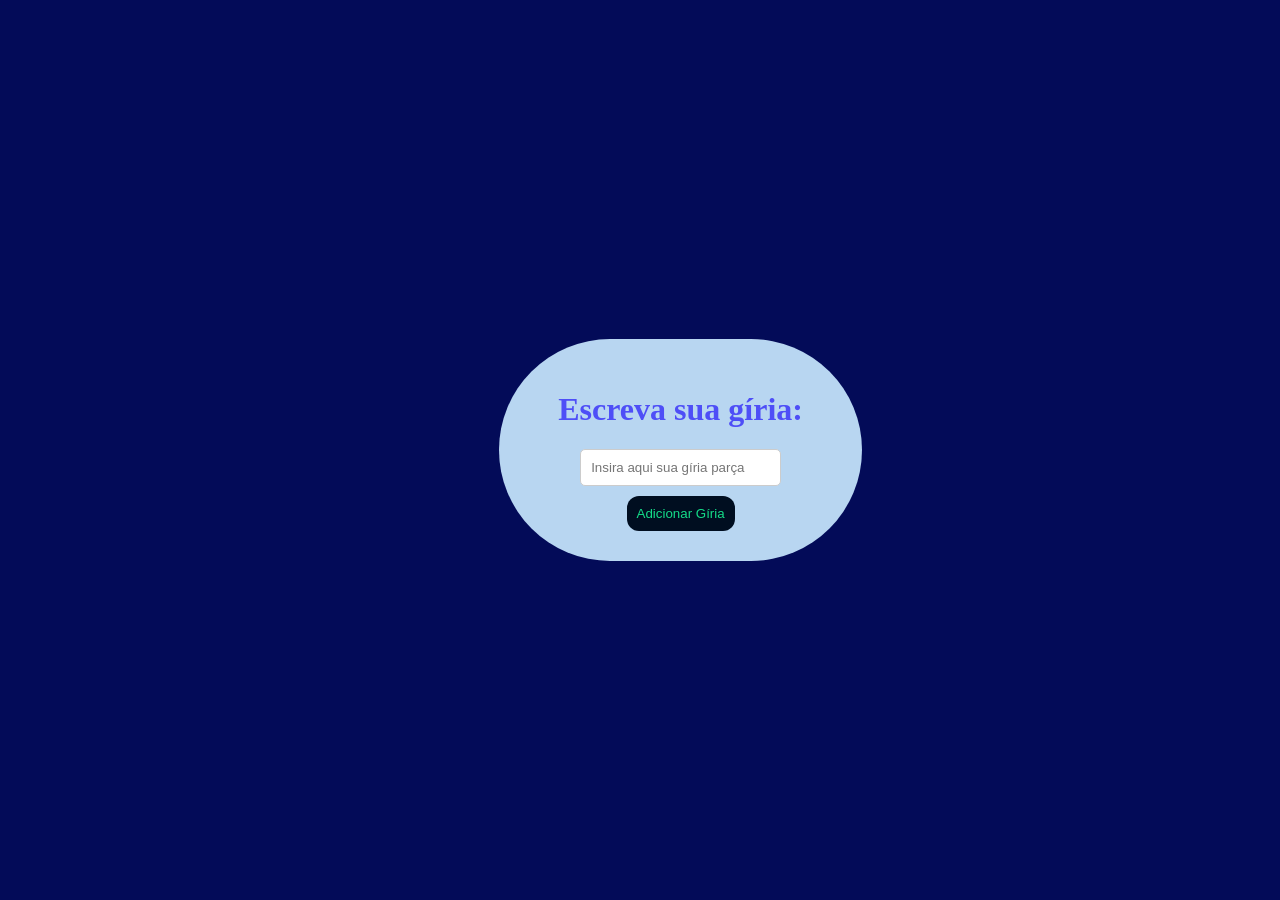
<file: cssInline.html>
<!DOCTYPE html>
<html lang="pt-br">
<head>
    <meta charset="UTF-8">
    <meta name="viewport" content="width=device-width, initial-scale=1.0">
    <title>criando gírias da rpzd</title>
    <!-- fazendo vchamada externa do arquivo javaScript-->
    <script src="logica.js"></script>
    
        <body style="background-color:rgb(3, 11, 88); 
        text-align:center; 
        color:rgb(78, 78, 247); 
        font-family:'Times New Roman', Times, serif;
         padding:0; 
         justify-items: center;
          align-items: center;
           height: 100vh;
           display: flex;
           text-align:center;
           border-radius:350px;
           margin:0;
           ">
           <h1 style="background-color:aqua;"></h1>
           <input style="padding:165px; background-color:rgb(3, 11, 88); border: none;">


       
   
            
    </style>
</head>
<body>
    <div style="text-align:center; 
     padding:30px; 
     background-color:rgb(184, 214, 241);
      border:2px; 
      border-radius:360px;
       align-items: center;
        justify-content: center;
        ">
        

     <h1> Escreva sua gíria:</h1>
     <!-- campo de entrada de texto -->
    <input style=" padding:10px; /* espaçamento interno no campo de texto*/
    width: 59%; /* largura do campo em relaçao ao container*/
    margin-bottom: 10px; /*espaçamenbto inferior*/
    border: 1px solid #ccc; /* borda cinza clara*/
    border-radius: 5px; /* borda arredondada */
"type="text" id="giriasInput" placeholder="Insira aqui sua gíria parça">
    <!-- criando um botão que chama a função JavaScript ao ser clicado -->
    <button style="padding: 10px;
    background-color:rgb(0, 14, 32);
color:rgb(20, 221, 137);
border: none; 
border-radius: 12px; 
cursor: pointer;"  
onclick="adicionandoGiria()"> Adicionar Gíria</button>
    <!-- Criando uma área para aparecer os resultados -->
    <div id="resultados"></div>

    </div>
  

</body>
</html>
</file>
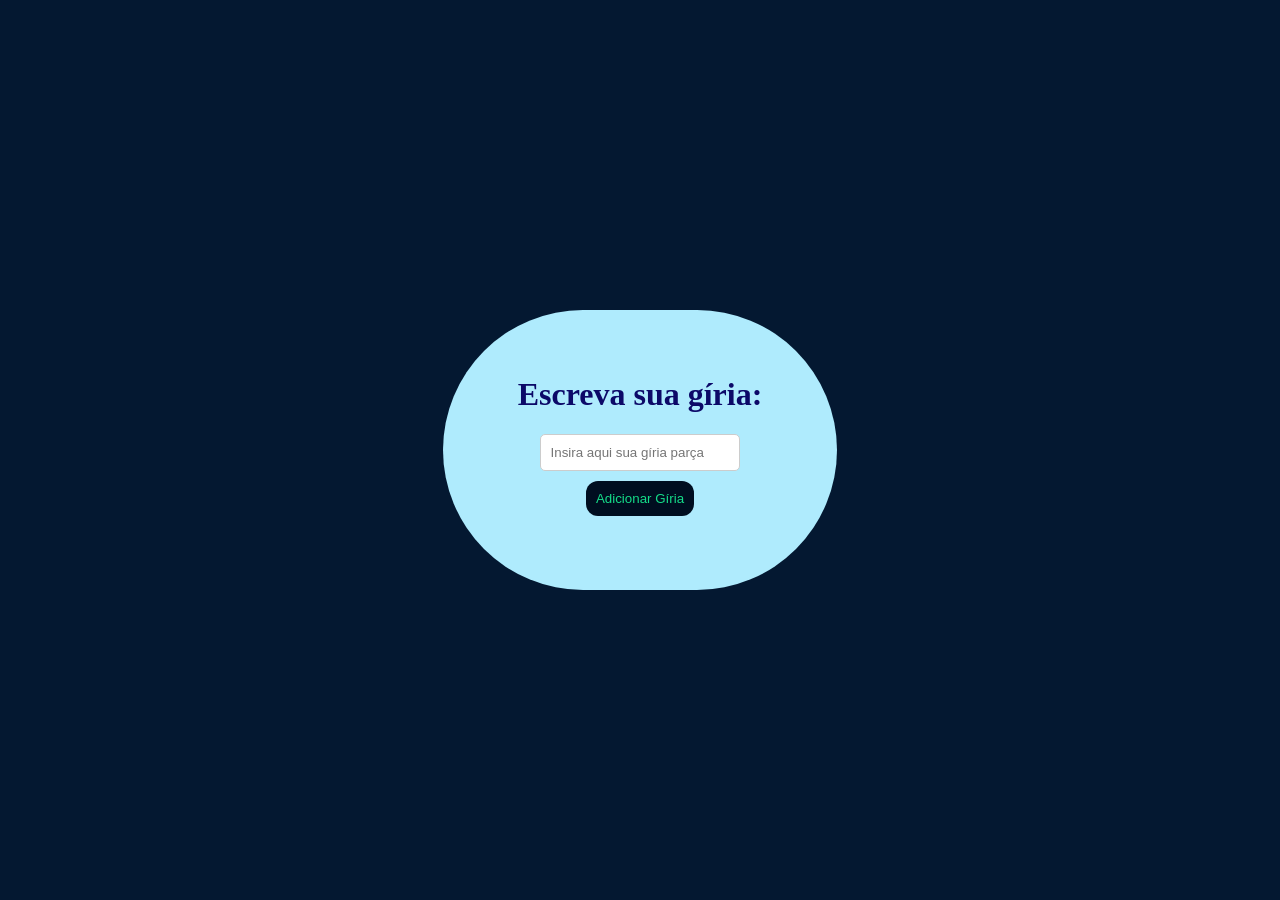
<file: cssInterno.html>
<!DOCTYPE html>
<html lang="pt-br">
<head>
    <meta charset="UTF-8">
    <meta name="viewport" content="width=device-width, initial-scale=1.0">
    <title>exemplo de CSS interno</title>
    <style>
        p{
            color:rgb(85, 138, 74);
            font-family:'Franklin Gothic Medium', 'Arial Narrow', Arial, sans-serif;
            font-size:18px;
        }
        body{
    font-family:Georgia, 'Times New Roman', Times, serif; /*definindo fonte*/
    background-color:rgb(4, 24, 49);
    margin:0; /* remove as margens*/
    padding: 0; /*remove o espaçamento interno*/
    display: flex; /*utiliza os istemas de layout flexível*/
    justify-content: center; /* centralizar horizontemente*/
    align-items: center; /* centralizar o cionteúdo verticalmente*/
    height: 100vh; /* define que a altura seja 100% da tela*/
    

}
/* estilo para conteiner principal */
.container{
    text-align: center; /* centralizar o texto dentro do conteiner*/
    background-color:#afebfd; /* fundo do conteiner*/
    padding:45px; /* espaçamento interno do conteiner*/
    border-radius: 350px; /*borda arredondada */

}

/* estilo para o título da página*/
h1{
    color: #0c0968;
}
/* Estilo para o campo de entrada  Input*/
input{
    padding:10px; /* espaçamento interno no campo de texto*/
    width: 59%; /* largura do campo em relaçao ao container*/
    margin-bottom: 10px; /*espaçamenbto inferior*/
    border: 1px solid #ccc; /* borda cinza clara*/
    border-radius: 5px; /* borda arredondada */

}
/*estilizando o botão */
button{
    
    padding: 10px;/* espaçamento interno do botão*/
    background-color:rgb(0, 14, 32); /* cor de fundo*/
color:rgb(20, 221, 137); /*cor do texto */
border: none; /* remove a borda padrão */
border-radius: 12px; /*borda arredondada*/
cursor: pointer; /* muda o cursor para mãozinha ao passar no botão*/

}

/* efeito hover quan do passar o mouse sobre o botão*/
button:hover{
    background-color:rgb(19, 21, 126);
}

/* estilizando a área onde as gírias serão exibidas */

#resultados{
    margin-top: 29px; /* espaçamento superior*/
     font-size: 18px; /*tamanho da fonte para o texto*/
     color:rgb(51, 61, 148); /* cor de texto cinza escuro*/
     
}


    </style>
    <!-- fazendo vchamada externa do arquivo javaScript-->
    <script src="logica.js"></script>
    <!-- fazendo chamada do CSS-->  
   
</head>
<body>
    <style>
       
    </style>
    <div class="container">
     <h1> Escreva sua gíria:</h1>
     <!-- campo de entrada de texto -->
    <input type="text" id="giriasInput" placeholder="Insira aqui sua gíria parça">
    <!-- criando um botão que chama a função JavaScript ao ser clicado -->
    <button onclick="adicionandoGiria()"> Adicionar Gíria</button>
    <!-- Criando uma área para aparecer os resultados -->
    <div id="resultados"></div>

    </div>
  

</body>
</html>
</file>
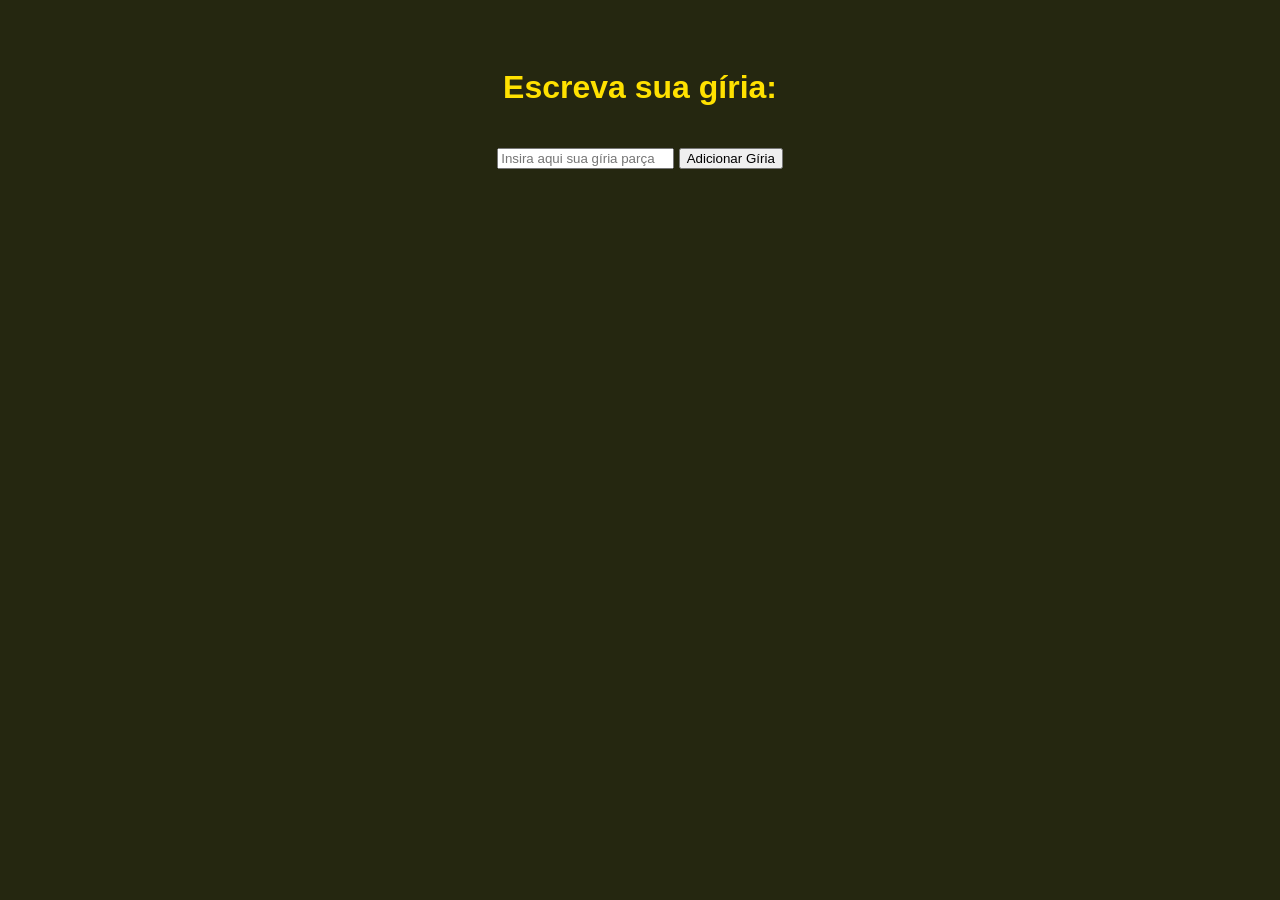
<file: girias.html>
<!DOCTYPE html>
<html lang="pt-br">
<head>
    <meta charset="UTF-8">
    <meta name="viewport" content="width=device-width, initial-scale=1.0">
    <title>criando gírias da rpzd</title>
    <!-- fazendo vchamada externa do arquivo javaScript-->
    <script src="logica.js"></script>
    <!-- fazendo chamada do CSS-->  
    <link rel="stylesheet" href="style.css">
</head>
<body>
    <div class="container">
     <h1> Escreva sua gíria:</h1>
     <!-- campo de entrada de texto -->
    <input type="text" id="giriasInput" placeholder="Insira aqui sua gíria parça">
    <!-- criando um botão que chama a função JavaScript ao ser clicado -->
    <button onclick="adicionandoGiria()"> Adicionar Gíria</button>
    <!-- Criando uma área para aparecer os resultados -->
    <div id="resultados"></div>

    </div>
  

</body>
</html>
</file>
<file: style.css>
h1{
    
    color:rgb(255, 225, 0);
    padding: 20px;
    text-align:center;
    font-family:'Franklin Gothic Medium', 'Arial Narrow', Arial, sans-serif;
}
body{
    background-color:rgb(37, 39, 16);
    color:rgb(97, 73, 20);
    padding: 20px;
    text-align:center;
    font-family:'Franklin Gothic Medium', 'Arial Narrow', Arial, sans-serif;
}
h2{
    background-color:rgb(238, 211, 144);
    color:rgb(61, 45, 29);
    padding:10px;
    text-align:center;
    font-family:'Franklin Gothic Medium', 'Arial Narrow', Arial, sans-serif;
}
i{
    background-color:rgb(216, 194, 134);
    color:rgb(35, 62, 62);
    padding:1px;
    text-align:center;
    font-family:'Franklin Gothic Medium', 'Arial Narrow', Arial, sans-serif;
}
h3{
    text-align:underline
}
header{
background-color:rgb(51, 46, 40);
color:chocolate;
text-align:center;
font-family:'Franklin Gothic Medium', 'Arial Narrow', Arial, sans-serif;
padding:20px;
}

p{
 background-color:rgb(150, 144, 90) ;
    color:rgb(255, 211, 80);
    padding:20px;
    text-align:center;
    font-family:'Franklin Gothic Medium', 'Arial Narrow', Arial, sans-serif
}
ul{
    
    color:darkorange;
    padding:20px;
    text-align:center;
    font-family:'Franklin Gothic Medium', 'Arial Narrow', Arial, sans-serif
}
h6{
    background-color:rgb(51, 46, 40);
    
}

.artigo1{
    background-color:rgb(150, 144, 90);

}
.artigo2{
    background-color:rgb(150, 144, 90);
    
}
.artigo3{
    background-color:rgb(150, 144, 90);
    
}
.artigo4{
    background-color:rgb(150, 144, 90);
    
}
.sla{
    background-color:rgb(238, 211, 144);
}
footer{
    background-color:rgb(238, 226, 196);
}
.fundo{
    background-color:black;
    padding: 20px;
}
.me{
    background-color:rgb(22, 49, 40)
}
.p{
    background-color:rgb(35, 48, 22);
    color:aqua;
    padding:20px;
}
.a{
    background-color:rgb(150, 144, 90);
    color:rgb(150, 144, 90);
}
.título{
    background-color:rgb(92, 86, 37);
    padding:20px;
}
.b{
   color:rgb(0, 0, 0);
   padding:1px;
}
    .marcar{
        background-color:rgb(148, 161, 125)
    }
    
.mark1{
    background-color: aquamarine;
}
.paragrafo2{
    color: rgb(0, 0, 0);
}
.avante{
    background-color:rgb(53, 61, 56);
    color:gold;
    padding:15px;
}
.conversa{
    background-color:rgb(19, 27, 15);
    color:rgb(136, 255, 0);
    padding:35px;
}
.ok{
    background-color:rgb(53, 61, 56);
    color:gold;
}
.fim{
    background-color:rgb(53, 61, 56);
    color:aliceblue;
}
.ab{
    background-color:rgb(26, 32, 15);
    color:aquamarine;
    padding:10px;
}
.ae{
    background-color:rgb(20, 36, 28);
    color:aquamarine;
    padding:10px;
}
.ue{
    background-color:rgb(0, 0, 0);
    color:aliceblue;
    padding:50px;
}
.eu{
    background-color:rgb(34, 78, 64);
    color:rgb(118, 255, 214);
    padding:20px;
}
.pe{
    background-color:rgb(19, 153, 108);
    color:rgb(255, 255, 255);
    padding:20px;
}
.meia{
    background-color:rgb(19, 153, 108);
    color:rgb(255,255,255);
    padding:20px;
}
.meu{
    background-color:rgb(18, 119, 85);
    color:rgb(255, 255, 255);
    padding:10px;
}
.tu{
    background-color:rgb(9, 97, 68);
    color:rgb(255, 255, 255);
    padding:10px;
}
.kk{
    background-color:rgb(10, 56, 42);
    color:rgb(255, 255, 255);
    padding:10px;

}
.joy{
    background-color:rgb(36, 44, 33);
    color:rgb(207, 240, 240);
    padding:20px
}
.seu{
    background-color:rgb(25, 32, 39);
    color:rgb(232, 238, 176);
    padding:20px;
}
</file>
